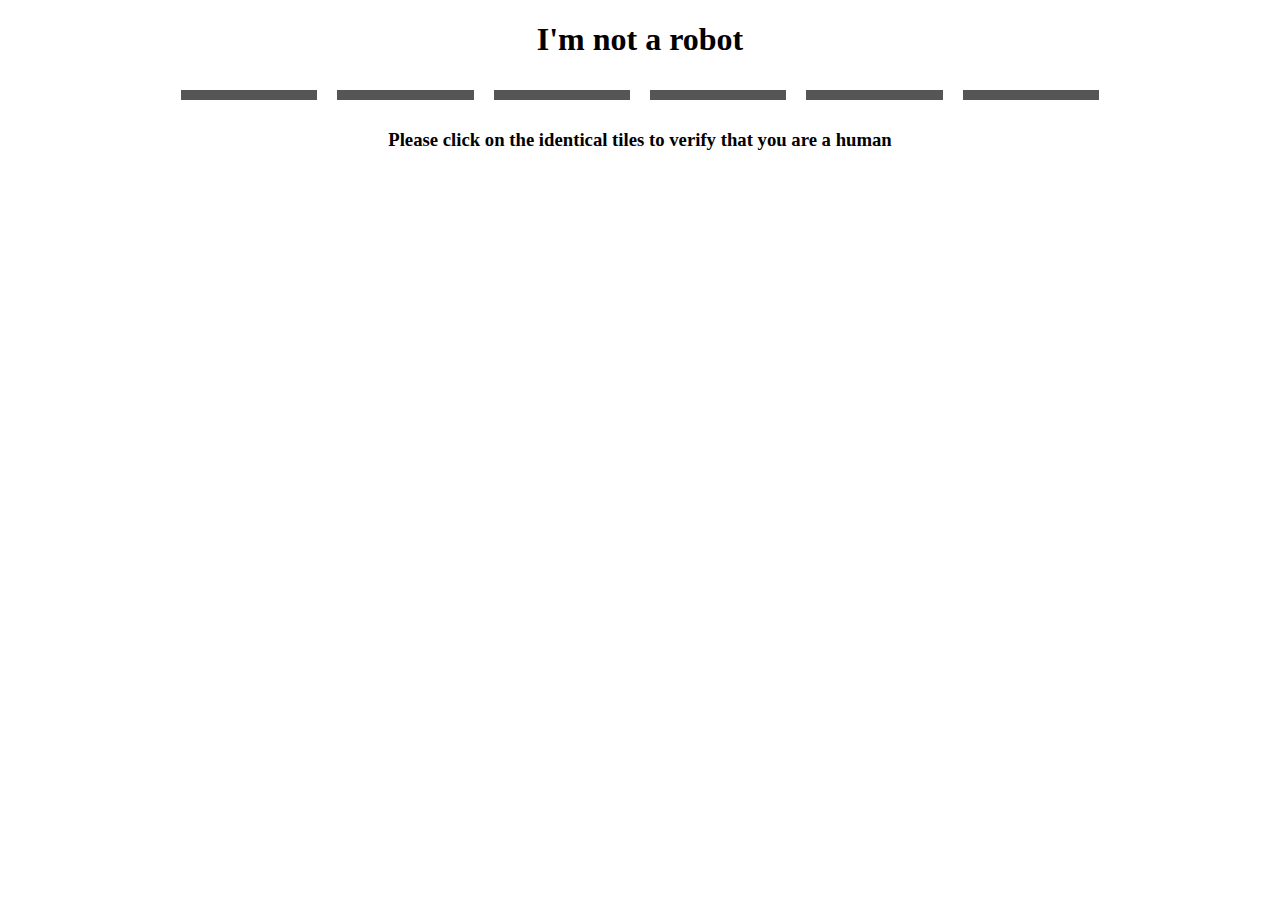
<file: Are-you-human/index.html>
<!DOCTYPE html>
<html lang="en">

<head>
    <meta charset="UTF-8" />
    <meta http-equiv="X-UA-Compatible" content="IE=edge" />
    <meta name="viewport" content="width=device-width, initial-scale=1.0" />
    <title>I'm not a robot</title>
    <link rel="stylesheet" href="styles.css" />
</head>

<body>
    <main>
        <!-- solution start -->

        <h1>I'm not a robot</h1>
        <div class=flex>

        </div>
        
        <h3 id="h">Please click on the identical tiles to verify that you are a human</h3>
        <div class="buttons-container">
            <button class="reset hide" id="reset">Reset</button>
            <button class="verify hide" id="verify">Verify</button>
        </div>
        <p id="para" class="hide"></p>
        <!-- solution end -->
    </main>
    <script src="./script.js"></script>
</body>

</html>
</file>
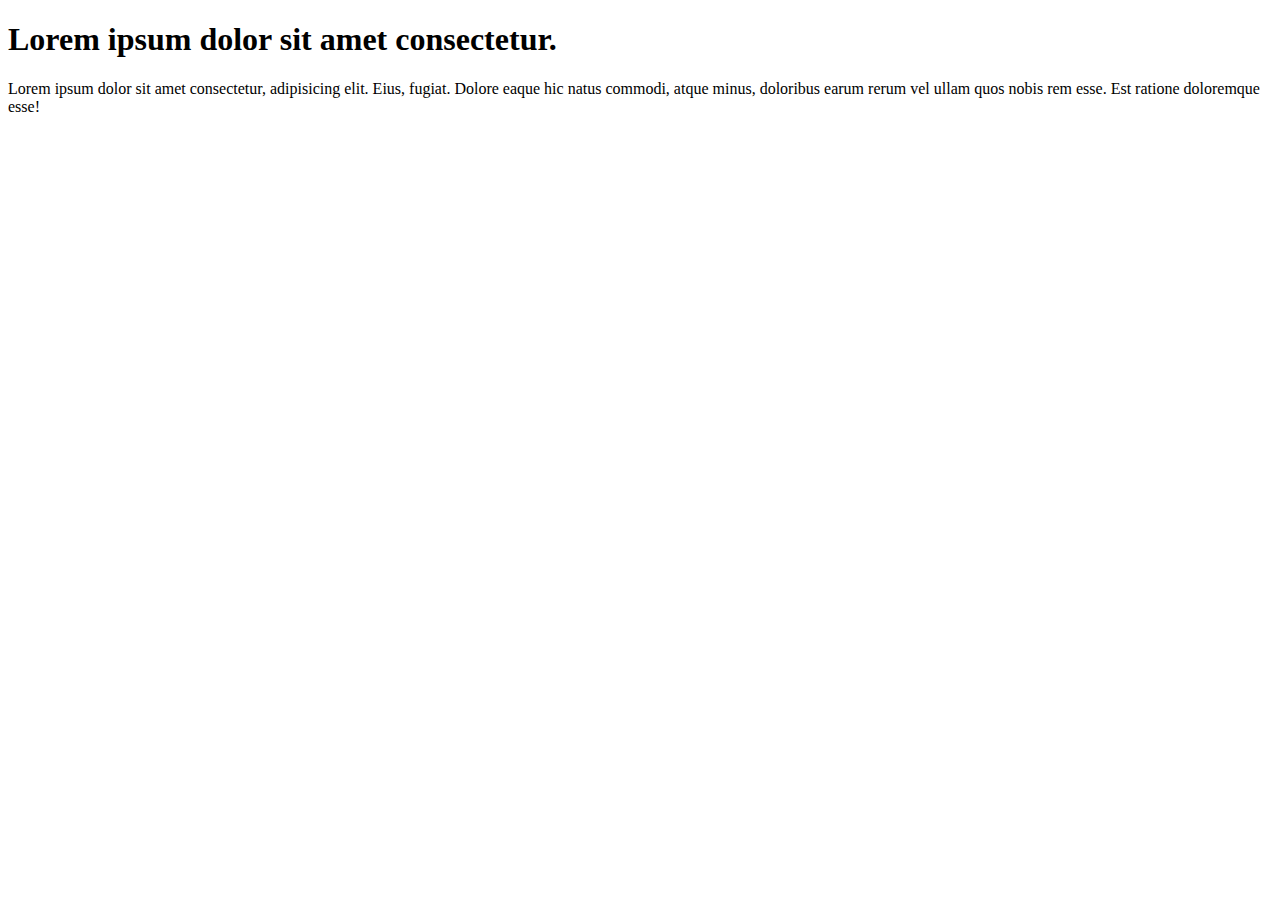
<file: Conceptual 2/index.html>
<!DOCTYPE html>
<html lang="en">
<head>
    <meta charset="UTF-8">
    <meta name="viewport" content="width=device-width, initial-scale=1.0">
    <link rel="stylesheet" href="style.css">
    <title>Conceptual MCQs</title>
</head>
<body>
    <h1>Lorem ipsum dolor sit amet consectetur.</h1>
    <div id="div-1">Lorem ipsum dolor sit amet consectetur, adipisicing elit. Eius, fugiat. Dolore eaque hic natus commodi, atque minus, doloribus earum rerum vel ullam quos nobis rem esse. Est ratione doloremque esse!</div>
</body>
<script src="script.js"></script>
</html>
</file>
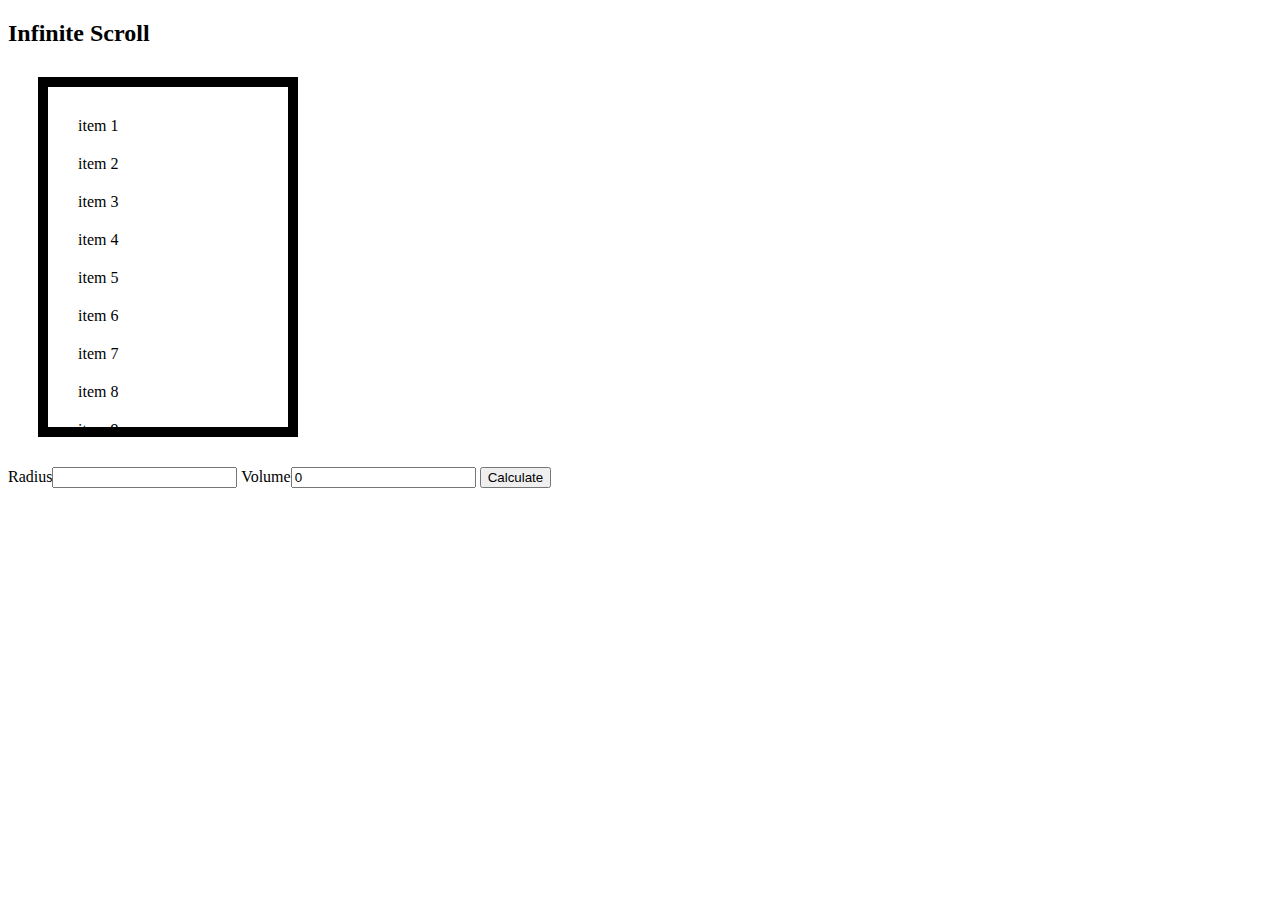
<file: infinite-scroll/index.html>
<!DOCTYPE html>
<html lang="en">
  <head>
    <meta charset="UTF-8" />
    <meta http-equiv="X-UA-Compatible" content="IE=edge" />
    <meta name="viewport" content="width=device-width, initial-scale=1.0" />
    <link rel="stylesheet" href="./styles.css" type="text/css" />

    <title>Document</title>
  </head>
  <body>
    <h2>Infinite Scroll</h2>
    <main>
      <ol id="infi-list"></ol>
    </main>

    <form action="" method="post" id="MyForm">
	<label for="radius">Radius</label><input type="text" name="radius" id="radius" required>
	<label for="volume">Volume</label><input type="text" name="volume" id="volume">
	<input type="submit" value="Calculate" id="submit">    </form>

    <script src="./script.js"></script>
  </body>
</html>
</file>
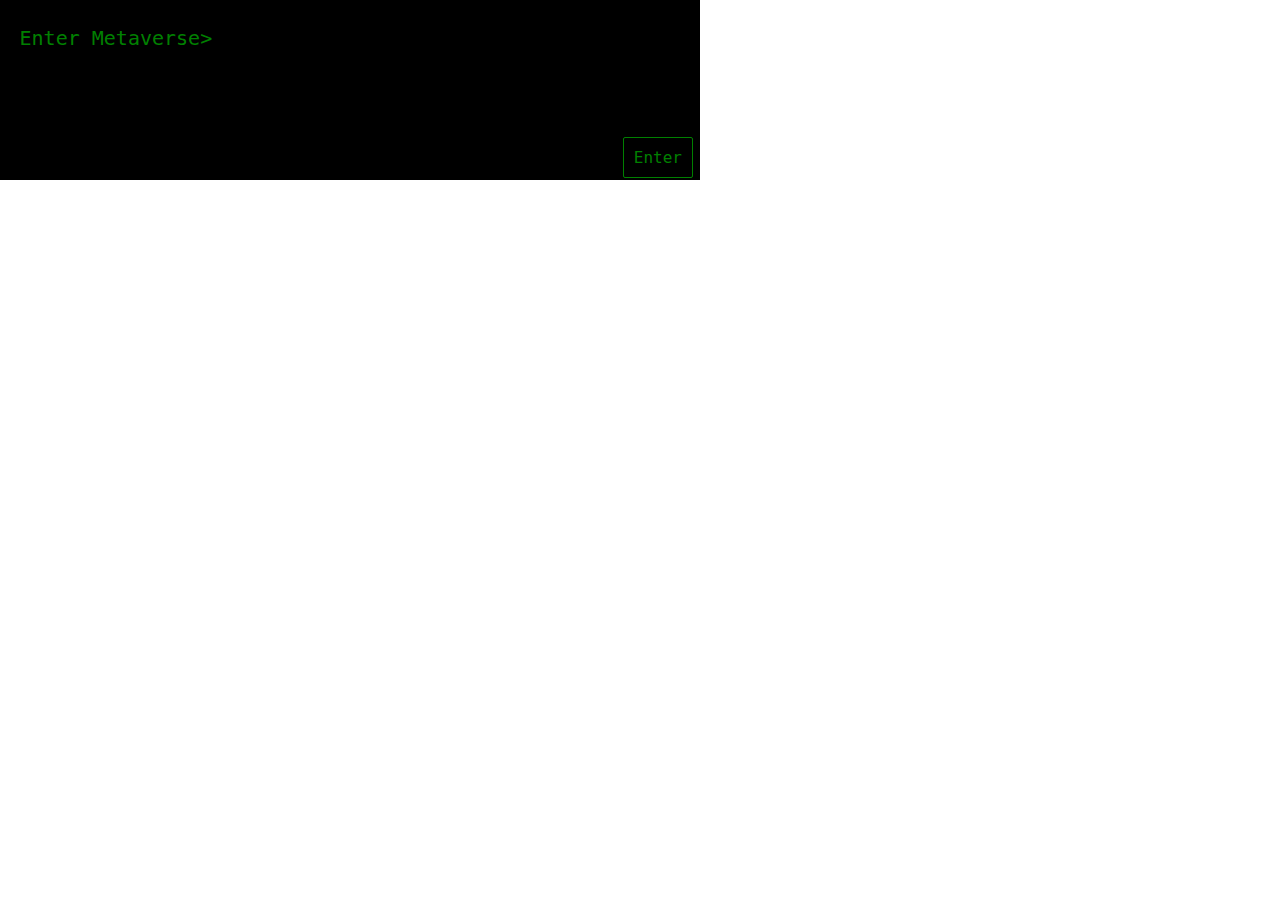
<file: DOM-1/Enter Metaverse/index.html>
<!DOCTYPE html>
<html lang="en">
<head>
    <meta charset="UTF-8">
    <meta name="viewport" content="width=device-width, initial-scale=1.0">
    <link rel="stylesheet" href="style.css">
    <title>Document</title>
</head>
<body>
    <div class="metaverse-outer-container">
        <div id="title-bar"></div>
        <div id="console-container" >
            <div class="console-row"><p id="status">Enter Metaverse</p><p class="angle-right">></p><div class="cursor"></div></div>
        </div>
        <button id="enterBtn">Enter</button>
    </div>
</body>
<script src="script.js"></script>
</html>
</file>
<file: Are-you-human/styles.css>
.img1 {
    content: url("https://picsum.photos/id/237/200/300");
  }
  
  .img2 {
    content: url("https://picsum.photos/seed/picsum/200/300");
  }
  
  .img3 {
    content: url("https://picsum.photos/200/300?grayscale");
  }
  .img4 {
    content: url("https://picsum.photos/200/300/");
  }
  .img5 {
    content: url("https://picsum.photos/200/300.jpg");
  }
  
  img {
    margin: 10px;
    border: 5px solid #555;
    width: 10%;
  }
  
  .flex {
    display: flex;
    justify-content: center;
  }
  
  .selected {
    border: 5px solid rgb(0, 195, 255);
  }
  
  p {
    text-align: center;
  }
  
  button {
    /* margin: 20px; */
  }
  
  .hide {
    display: none;
  }
  h1, h3, p {
    text-align: center;
  }
  .buttons-container {
    width: 100%;
    height: 100px;

    display: flex;
    align-items: center;
    justify-content: center;
    column-gap: 20px;
    row-gap: 20px;
  }
</file>
<file: Conceptual 2/style.css>
.btn{
    padding-inline: 2%;
    padding-block: 1%;
    margin-block: 1%;
    border: none;
    border-radius: 5px;

    display: block;
    
    cursor: pointer;

    transition: transform 0.02s linear;

}
.btn:active{
    transform:scale3d(0.92, 0.92, 5)
}
</file>
<file: infinite-scroll/styles.css>
#infi-list {
    width: 200px;
    height: 300px;
    overflow: auto;
  
    margin: 30px;
    padding: 20px;
    border: 10px solid black;
  }
  li {
    padding: 10px;
    list-style-type: none;
      color: black;
  }
  li:hover {
    background: #ccc;
  }
</file>
<file: DOM-1/Enter Metaverse/style.css>
*{
    font-family: monospace;
    padding: 0;
    margin: 0;
    box-sizing: border-box;
}
.metaverse-outer-container{
    width: 100%;
    max-width: 700px;
    height: 20vh;

    background-color: black;
    outline: 1px solid #ffffff5c;

    padding: 1%;

    color: #008000;

    position: relative;

}
#console-container{
    height: 100%;
    overflow-y: hidden;
    padding: 1%;   

    scroll-snap-align: start;

}
#console-container::-webkit-scrollbar{
    background-color: #171717;
}
#console-container::-webkit-scrollbar-button:hover{
    background-color: #4e4e4e;
}
#console-container::-webkit-scrollbar-thumb{
    background-color: #4d4d4d;
}

.console-row{
    display: flex;
    align-items: stretch;
    justify-content: start;
    padding-block: 1%;
    
    >p{
        font-size: x-large;
        font-weight: 500;
    }
}
.cursor{
    width: 16px;
    height: 18px;
    box-sizing: content-box;    

    /* animation-timing-function: steps(1, start); */
    animation-name: cursorBlink;
    animation-duration: 0.5s;
    animation-iteration-count: infinite;
    animation-direction: alternate;
}
@keyframes cursorBlink {
    from {
        border-bottom: 10px solid transparent;
    }
    to {
        border-bottom: 10px solid #008000;
    }
}


#enterBtn{
    position: absolute;
    bottom: 1%;
    right: 1%;
    z-index: 10;
    padding: 10px;

    cursor: pointer;

    border: 1px solid #008000;
    border-radius: 2px;
    background-color: #000;
    color: #008000;
    font-size: 16px;
    font-family: monospace;

    transition: background-color 0.02s linear;

}
#enterBtn:active{
    background-color: #2f2f2f;
}
</file>
